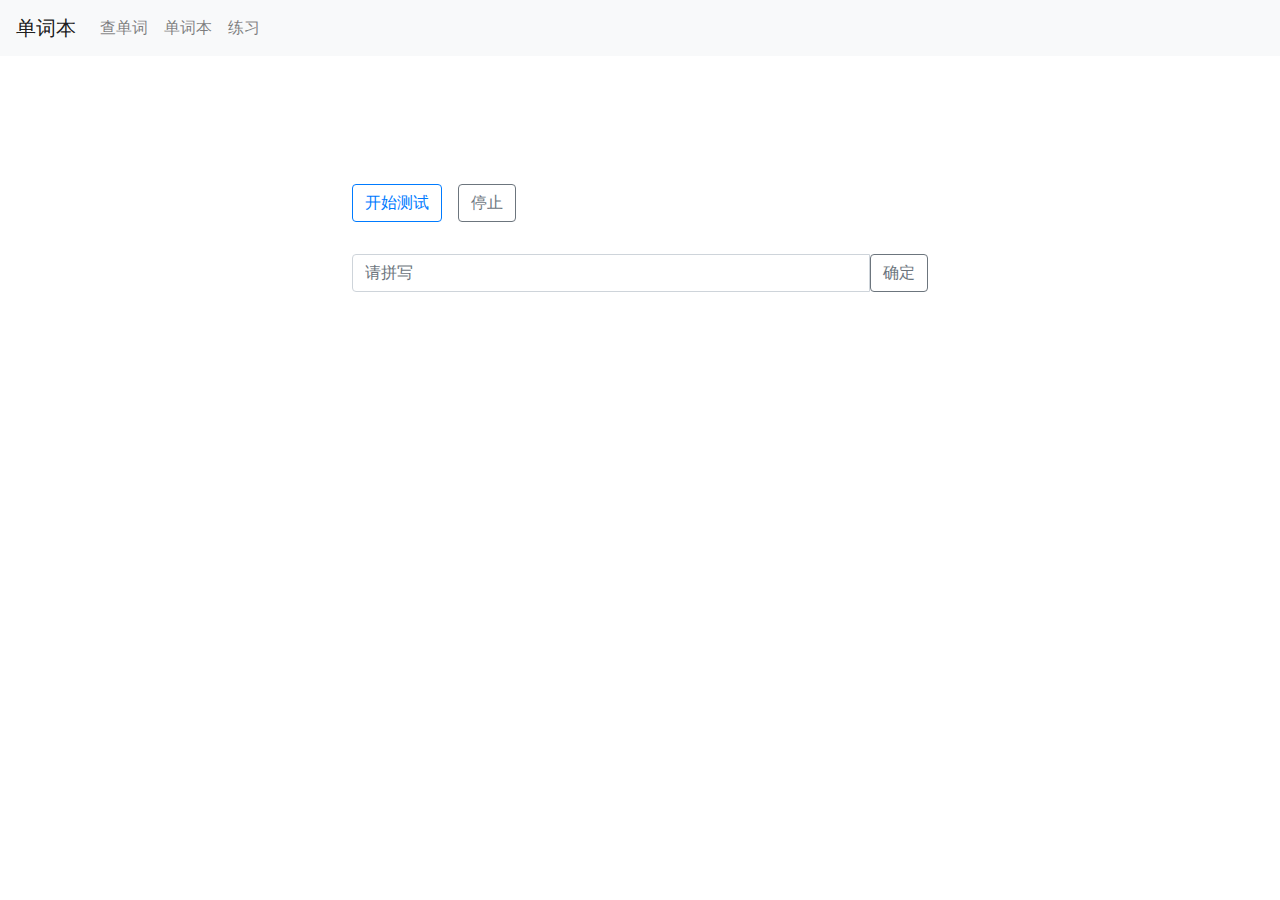
<file: excise.html>
<!DOCTYPE html>
<html>
<head>
    <meta charset="utf-8" />
    <meta http-equiv="X-UA-Compatible" content="IE=edge">
    <title>练习</title>
    <meta name="viewport" content="width=device-width, initial-scale=1">
    <link rel="stylesheet" type="text/css" media="screen" href="./css/bootstrap.min.css" />
    <link rel="stylesheet" href="./css/style.css">
</head>
<body>
    <nav class="navbar navbar-expand-lg navbar-light bg-light">
        <span class="navbar-brand">单词本</span>
        <ul class="navbar-nav mr-auto"><li class="nav-item"><a href="index.html" class="nav-link">查单词</a></li>
        <li class="nav-item"><a href="dict.html" class="nav-link">单词本</a></li>
        <li class="nav-item"><a href="#" class="nav-link">练习</a></li></ul>
    </nav>
    <main>
        <button class="btn btn-outline-primary mr-3 my-3" id="start">开始测试</button><button class="btn btn-outline-secondary mr-3 my-3" id="stop">停止</button>
        <p id="trans"></p>
        <div class="input-group mb-3"><input type="text" class="form-control" placeholder='请拼写'>
        <button class="btn btn-outline-secondary" id="confirm">确定</button></div>
        <p id="answer"></p>
    </main>
    <script src="./js/dictation.js"></script>
</body>
</html>
</file>
<file: css/style.css>
main{
    width: 50%;
    margin: 5em auto;
    padding: 2rem;
}
#result i.fa{
    cursor: pointer;
}
#notebook{
    width: 50%;
    margin: 5rem auto;
}
.words{
    padding:0 1rem;
}
.wordex{
    padding:2px;
}
</file>
